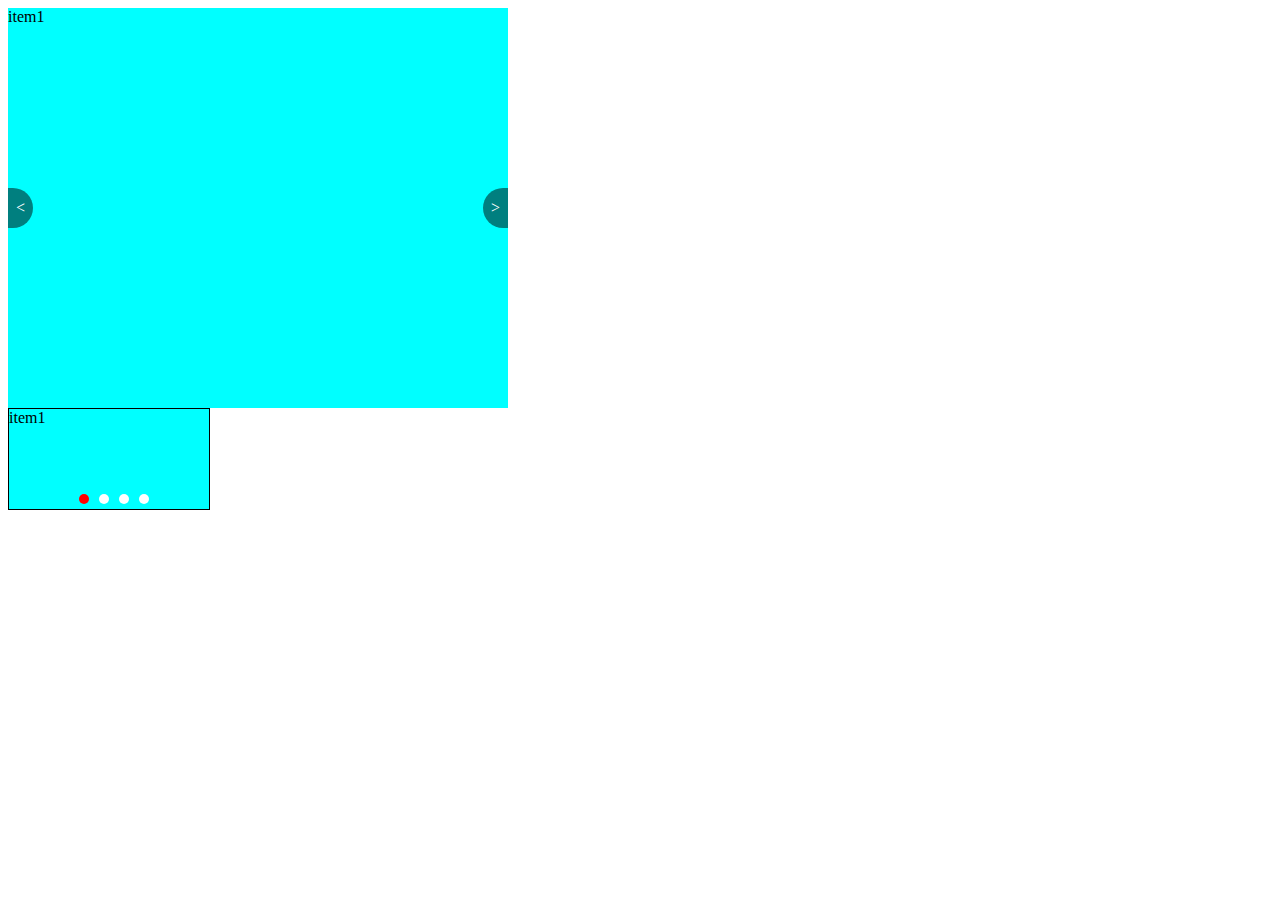
<file: swiper/index.html>
<!DOCTYPE html>
<html lang="en">
<head>
    <meta charset="UTF-8">
    <meta name="viewport" content="width=device-width, initial-scale=1.0">
    <title>Document</title>
    <link rel="stylesheet" href="index.css">
    <style>
        .item{
            width: 100%;
            height: 100%;
        }
        .item1 {
            background-color: aqua;
        }
        .item2 {
            background-color: salmon;
        }
        .item3 {
            background-color: seagreen;
        }

        .item4 {
            background-color: seashell;
        }
        .demo {
            width: 200px;
            height: 100px;
            border: 1px solid #000;
        }
    </style>
</head>
<body>
     <!--
        高内聚，低耦合
        把相同的地方放进方法中，不同的地方放进参数传入
        1、轮播图的内容不同，可能是多张图片，可能是多个dom元素-> 统一处理成一个dom列表  list
        2、轮播图的大小，width height
        3、动画效果不同，淡入淡出以及滑动  可以通过type属性
        4、是否含有按钮进行切换    -》showChangeBtn
        5、动画时间不同，自动轮播时间  ——》autoTime
        6、是否显示小圆点  ——》 showSpotBtn
        7、是否自动轮播——》isAuto
       -->
    <div class="wrapper">
        <div class="img-list">
            <div class="item item1">item1</div>
            <div class="item item2">item2</div>
            <div class="item item3">item3</div>
        </div>
    </div>

    <div class="demo">
        <div class="list">
            <div class="item item1">item1</div>
            <div class="item item2">item2</div>
            <div class="item item3">item3</div>
            <div class="item item4">item4</div>
            <!-- <div class="item item1">item1</div> -->
        </div>
    </div>

        <script src="/js/jquery-3.4.1.js"></script>
        <script src="index.js"></script>
       <script>
           $('.wrapper').swiper({
                list: $('.img-list >.item'),
                width: 500,
                height: 400,
                type : 'fade',
                showChangeBtn: true,
                autoTime: 3000,
                showSpotBtn : false,
                isAuto : true,
                
           });
           $('.demo').swiper({
               list: $('.list > .item'),
               width : 200,
               height : 100,
               type: 'animate',
               autoTime : 1000,
               showChangeBtn : false,
           })
       </script>
</body>
</html>
</file>
<file: swiper/index.css>
.my-swiper-wrapper> *{
    padding:  0;
    margin: 0;
    list-style: none;
}
.my-swiper-wrapper{
    /* border: 1px solid black; */
    position: relative;
    overflow: hidden;
}
.my-swiper-wrapper .my-swiper-fade .my-swiper-list{
    position: relative;
}
.my-swiper-wrapper.my-swiper-fade .my-swiper-list .my-swiper-item{
    position: absolute;
    top : 0;
}
.my-swiper-wrapper.my-swiper-animate .my-swiper-list{
    position: absolute;
}
.my-swiper-wrapper.my-swiper-animate .my-swiper-list .my-swiper-item{
    float: left;
}

.my-swiper-wrapper .my-swiper-btn{
    width: 25px;
    height: 40px;
    color: #ffffff;
    background-color: rgba(0, 0, 0, 0.5);
    position: absolute;
    top: 50%;
    margin-top: -20px;
    text-align: center;
    line-height: 40px;
    cursor: pointer;
}
.my-swiper-wrapper .my-swiper-btn.my-swiper-lBtn{
    left: 0;
    border-bottom-right-radius: 20px;
    border-top-right-radius: 20px;
}
.my-swiper-wrapper .my-swiper-btn.my-swiper-rBtn{
    right: 0;
    border-top-left-radius: 20px;
    border-bottom-left-radius: 20px;
}
.my-swiper-wrapper .my-swiper-spots{
    position: absolute;
    bottom: 0;
    height: 20px;
    line-height: 20px;
    text-align: center;
    width: 100%;
}
.my-swiper-wrapper .my-swiper-spots span{
    display: inline-block;
    width: 10px;
    height: 10px;
    border-radius: 50%;
    background-color: #FFF;
    margin-left: 10px;
    cursor: pointer;
}
.my-swiper-wrapper .my-swiper-spots span.active{
    background-color: red;
}
</file>
